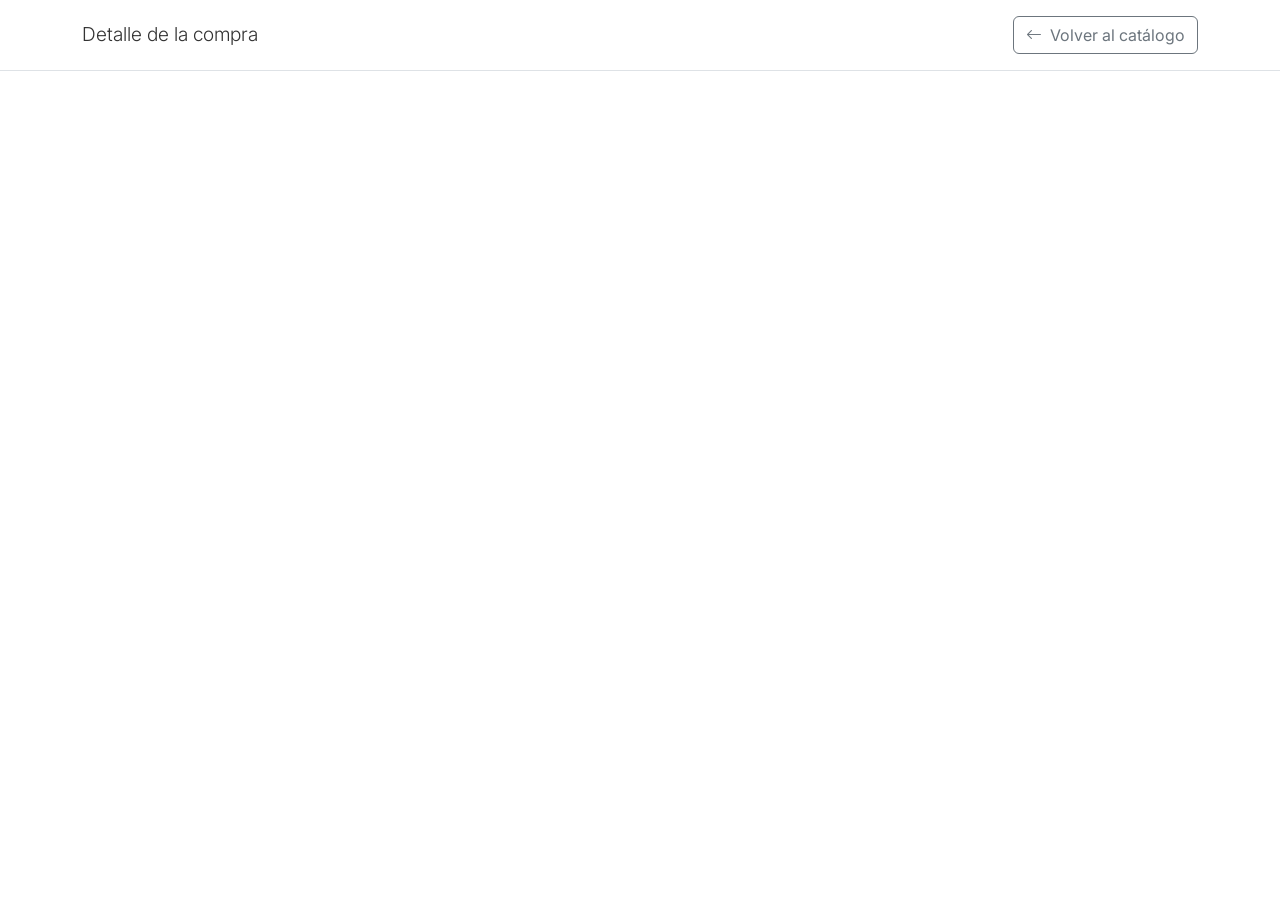
<file: compra.html>
<!DOCTYPE html>
<html lang="es">

<head>
    <meta charset="utf-8" />
    <meta name="viewport" content="width=device-width, initial-scale=1, shrink-to-fit=no" />
    <title>thestanleydrop | Hidratación con estilo</title>
    <link rel="icon" type="image/x-icon" href="assets/favicon.ico" />
    <link href="https://cdn.jsdelivr.net/npm/bootstrap@5.3.8/dist/css/bootstrap.min.css" rel="stylesheet"
        integrity="sha384-sRIl4kxILFvY47J16cr9ZwB07vP4J8+LH7qKQnuqkuIAvNWLzeN8tE5YBujZqJLB" crossorigin="anonymous">
    <link href="https://fonts.googleapis.com/css2?family=Inter:wght@400;500;600&display=swap" rel="stylesheet">
    <link href="css/compra.css" rel="stylesheet" />
    <link href="https://cdn.jsdelivr.net/npm/bootstrap-icons@1.10.5/font/bootstrap-icons.css" rel="stylesheet">
</head>

<body>
    <header class="py-3 mb-4 border-bottom">
        <div class="container d-flex justify-content-between align-items-center">
            <h1 class="mb-0 fw-light" style="font-size: 1.2rem; color: #333;">Detalle de la compra</h1>
            <a href="index.html" class="btn btn-outline-secondary">
                <i class="bi bi-arrow-left me-2"></i>Volver al catálogo
            </a>
        </div>
    </header>

    <section id="product-detail"></section>
    
    <script src="https://cdn.jsdelivr.net/npm/bootstrap@5.3.8/dist/js/bootstrap.bundle.min.js"></script>
    <script src="js/compra.js"></script>
</body>

</html>
</file>
<file: css/compra.css>
body{
    font-family: 'Inter', sans-serif;
}

.product-img {
    width: 100%;
    max-height: 650px;
    object-fit: contain;
    transition: transform 0.3s ease;
}

.product-img:hover {
    transform: scale(1.03);
}

.product-info {
    font-size: 1.0rem;
}

.product-info strong {
    color: #555;
    min-width: 120px;
    display: inline-block;
}

.estimated-price {
    font-size: 2rem;       
    font-weight: 700;        
    color: #0a0a0a;          
    letter-spacing: 0.5px;   
}

#purchase-form .card {
    max-width: 900px;
    margin: 1rem auto;
    border: none;
    border-radius: .75rem;
    box-shadow: 0 5px 15px rgba(0,0,0,0.1);
}

#compra-form .form-label {
    font-weight: 600;
    color: #333;
}

#compra-form input,
#compra-form select {
    border-radius: .375rem;
}

#compra-form .form-check-label {
    cursor: pointer;
}

#purchase-form .bg-light {
    background-color: #f8f9fa !important;
}

.qr-container {
    display: flex;
    justify-content: center;
    align-items: center;
    padding: 15px;
    /*border-radius: 15px;
    background: linear-gradient(135deg, #1a1a2e, #162447, #1f4068, #e43f5a);
    background-size: 400% 400%;
    animation: gradientShift 6s ease infinite;
    box-shadow: 0 0 20px rgba(228, 63, 90, 0.7);*/
    margin-top: 15px;
}

.qr-space {
    width: 200px;
    height: 200px;
    border-radius: 10px;
}

.btn-space-catalog {
    background: linear-gradient(135deg, #1a1a2e, #162447, #1f4068, #e43f5a);
    background-size: 400% 400%;
    color: #fff;
    border: none;
    border-radius: 8px;
    font-size: 0.9rem;
    padding: 0.5rem 1rem;
    transition: all 0.3s ease;
    box-shadow: 0 0 10px rgba(228, 63, 90, 0.6);
    animation: gradientShift 5s ease infinite; 
}

.btn-space-catalog:hover {
    transform: scale(1.05);
    box-shadow: 0 0 20px rgba(228, 63, 90, 0.9);
    background-position: 100% 0;
}

@keyframes gradientShift {
    0% {background-position: 0% 50%;}
    50% {background-position: 100% 50%;}
    100% {background-position: 0% 50%;}
}

@keyframes gradientShift {
    0% {background-position: 0% 50%;}
    50% {background-position: 100% 50%;}
    100% {background-position: 0% 50%;}
}

@media (max-width: 768px) {
    .product-img {
        max-height: 350px;
    }
}
</file>
